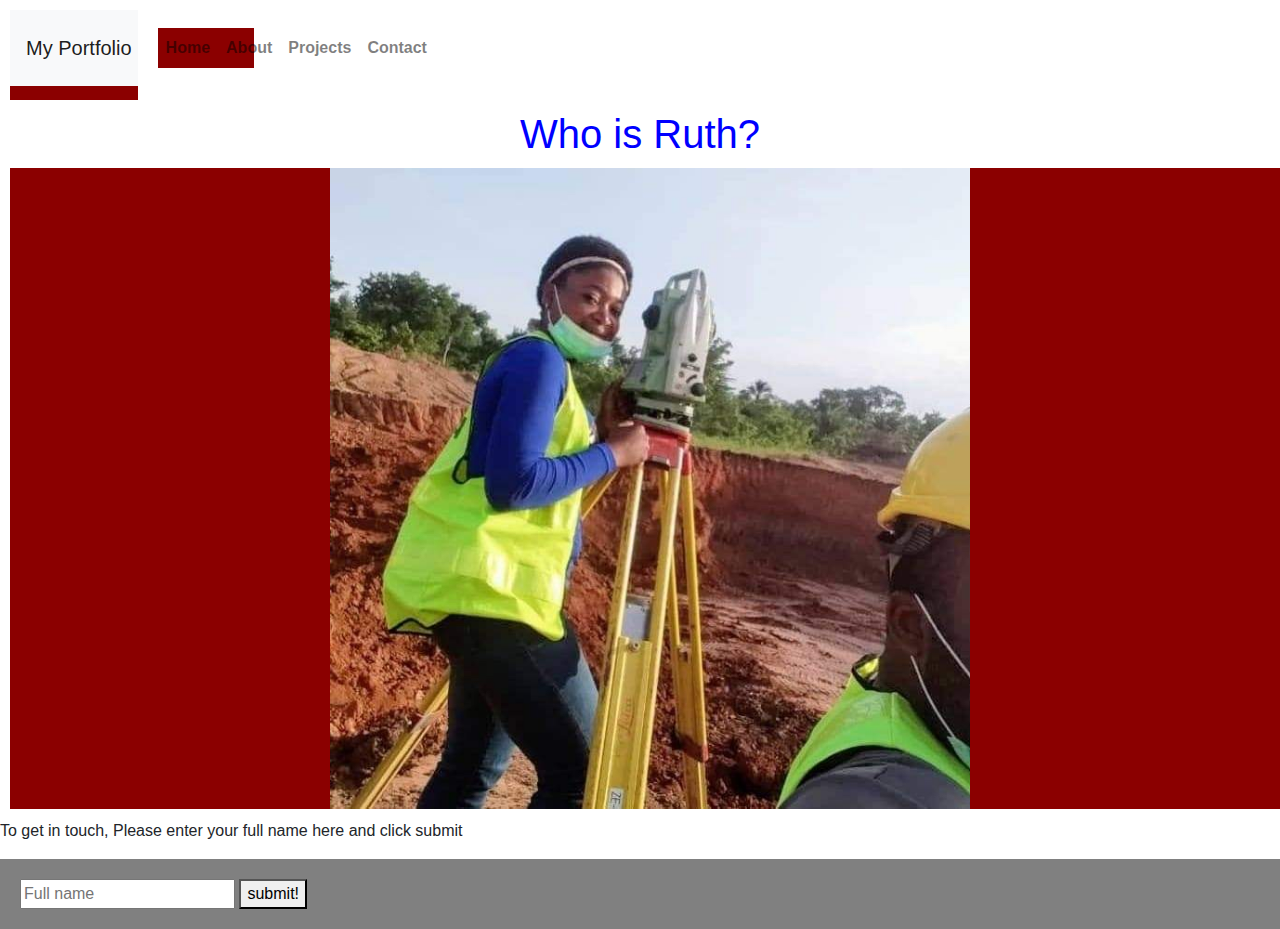
<file: Index.html>
<!DOCTYPE html>
<html>
<head>
    <style>
        div{
            background-color: darkred;
            width: 100%;
            height: 100%;
            margin: 10px
        }
    </style>
    <link rel="stylesheet" href="styles.css">
    <link rel="stylesheet" href="https://stackpath.bootstrapcdn.com/bootstrap/4.4.1/css/bootstrap.min.css">
    <title>My Personal website</title>
</head>
<body>
    <div class="gp1">
        <nav class="navbar navbar-expand-lg navbar-light bg-light">
            <a class="navbar-brand" href="#">My Portfolio</a>
            <button class="navbar-toggler" type="button" data-toggle="collapse" data-target="#navbarNav" aria-controls="navbarNav" aria-expanded="false" aria-label="Toggle navigation">
                <span class="navbar-toggler-icon"></span>
            </button>
            <div class="collapse navbar-collapse" id="navbarNav">
                <ul class="navbar-nav">
                    <li class="nav-item">
                        <a class="nav-link" href="index.html">Home</a>
                    </li>
                    <li class="nav-item">
                        <a class="nav-link" href="about.html">About</a>
                    </li>
                    <li class="nav-item">
                        <a class="nav-link" href="Projects.html">Projects</a>
                    </li>
                    <li class="nav-item">
                        <a class="nav-link" href="Contact.html">Contact</a>
                    </li>
                </ul>
            </div>
        </nav>
    </div>

            <h1> Who is Ruth?</h1>

        <div>
            <img src="IMG_0112.JPG" class="center">
        </div>

        <p> To get in touch, Please enter your full name here and click submit</p>
    <form id="bottom1">
       <input type ="text" placeholder="Full name" name="name"> 
       <button>
        submit!
       </button>
    </form>
</body>
</html>
</file>
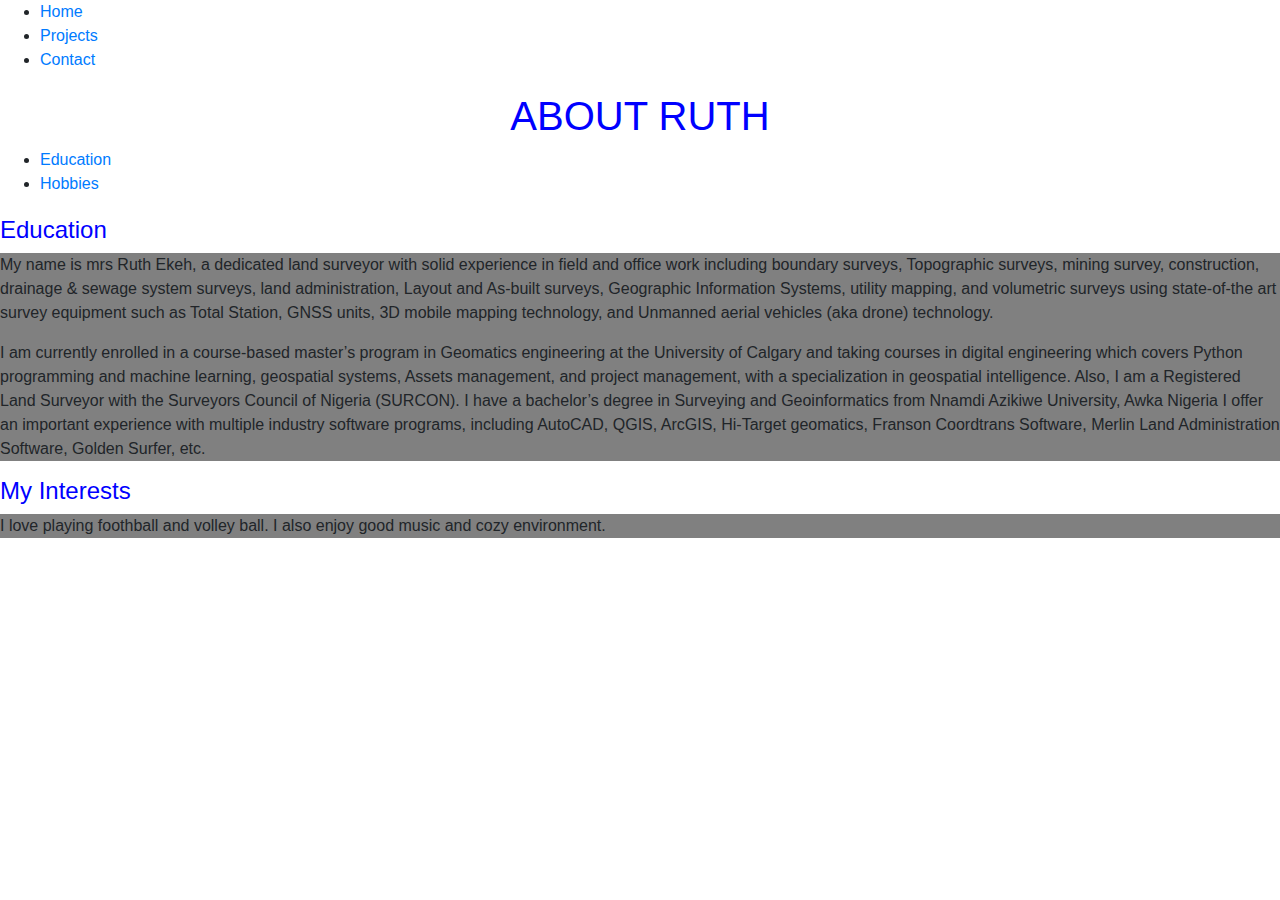
<file: About.html>
</html>
<!--About.html-->
<!DOCTYPE html>
<html>
  <head>
    <link rel="stylesheet" href="styles.css">
    <link rel="stylesheet" href="https://stackpath.bootstrapcdn.com/bootstrap/4.4.1/css/bootstrap.min.css">
    <title>About</title>
    <style>
      img {
          width: 50px;
          border-radius: 60px
      }
  </style>
  </head>
  <style>
    div{
        background-color: grey;
        width: 100%;
    }
  </style>
  <body>
    <nav>
      <ul>
        <li><a href="index.html">Home</a></li>
        <li><a href="Projects.html">Projects</a></li>
        <li><a href="Contact.html">Contact</a></li>
      </ul>
    </nav>
    <h1>ABOUT RUTH</h1>
    <nav>
      <ul>
        <li><a href="Education.html">Education</a></li>
        <li><a href="Hobbies.html">Hobbies</a></li>
      </ul>
    </nav>
    <h4>
      Education
    </h4>
    <div class="grp2">
    <p>My name is mrs Ruth Ekeh, a dedicated land surveyor with solid experience in field 
      and office work including boundary surveys, Topographic surveys, mining survey, 
      construction, drainage & sewage system surveys, land administration, 
      Layout and As-built surveys, Geographic Information Systems, utility mapping, 
      and volumetric surveys using state-of-the art survey equipment such as Total Station, 
      GNSS units, 3D mobile mapping technology, and Unmanned aerial vehicles (aka drone) technology.</p>
    <p>I am currently enrolled in a course-based master’s program in Geomatics engineering 
      at the University of Calgary and taking courses in digital engineering which covers 
      Python programming and machine learning, geospatial systems, Assets management, and 
      project management, with a specialization in geospatial intelligence. 
      Also, I am a Registered Land Surveyor with the Surveyors Council of Nigeria (SURCON). 
      I have a bachelor’s degree in Surveying and Geoinformatics from Nnamdi Azikiwe University, Awka Nigeria  
      I offer an important experience with multiple industry software programs, including AutoCAD, 
      QGIS, ArcGIS, Hi-Target geomatics, Franson Coordtrans Software, Merlin Land Administration Software, 
      Golden Surfer, etc.
      </P>
    </div>
    <h4>
      My Interests
    </h4>
    <div class="grp2">
    <p>
      I love playing foothball and volley ball. I also enjoy good music and cozy environment.
    </p>
  </div>
  </body>
</html>
</file>
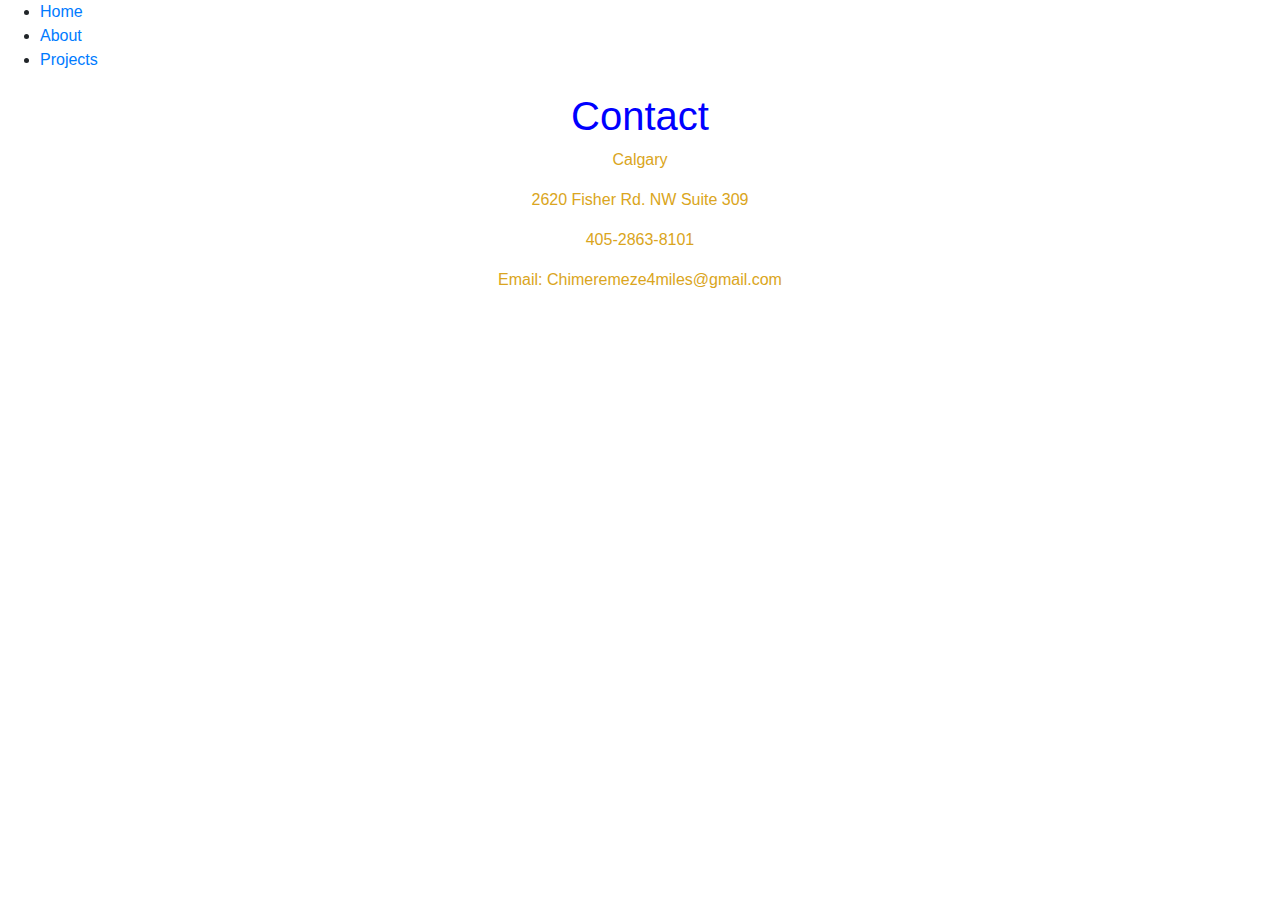
<file: Contact.html>
<!--Contact.html-->
<!DOCTYPE html>
<html>
  <head>
    <link rel="stylesheet" href="styles.css">
    <link rel="stylesheet" href="https://stackpath.bootstrapcdn.com/bootstrap/4.4.1/css/bootstrap.min.css">
    <title>Contact</title>
  </head>
  <body>
    <nav>
      <ul>
        <li><a href="index.html">Home</a></li>
        <li><a href="About.html">About</a></li>
        <li><a href="Projects.html">Projects</a></li>
      </ul>
    </nav>
    <h1>Contact</h1>
    <div class=" grp5">
      <p>
        Calgary 
     </p>
     <p>
        2620 Fisher Rd. NW Suite 309
     </p> 
     <p>
      405-2863-8101
     </p> 
     <p>
      Email: Chimeremeze4miles@gmail.com
     </p> 
    </div>  
  </body>
</html>
</file>
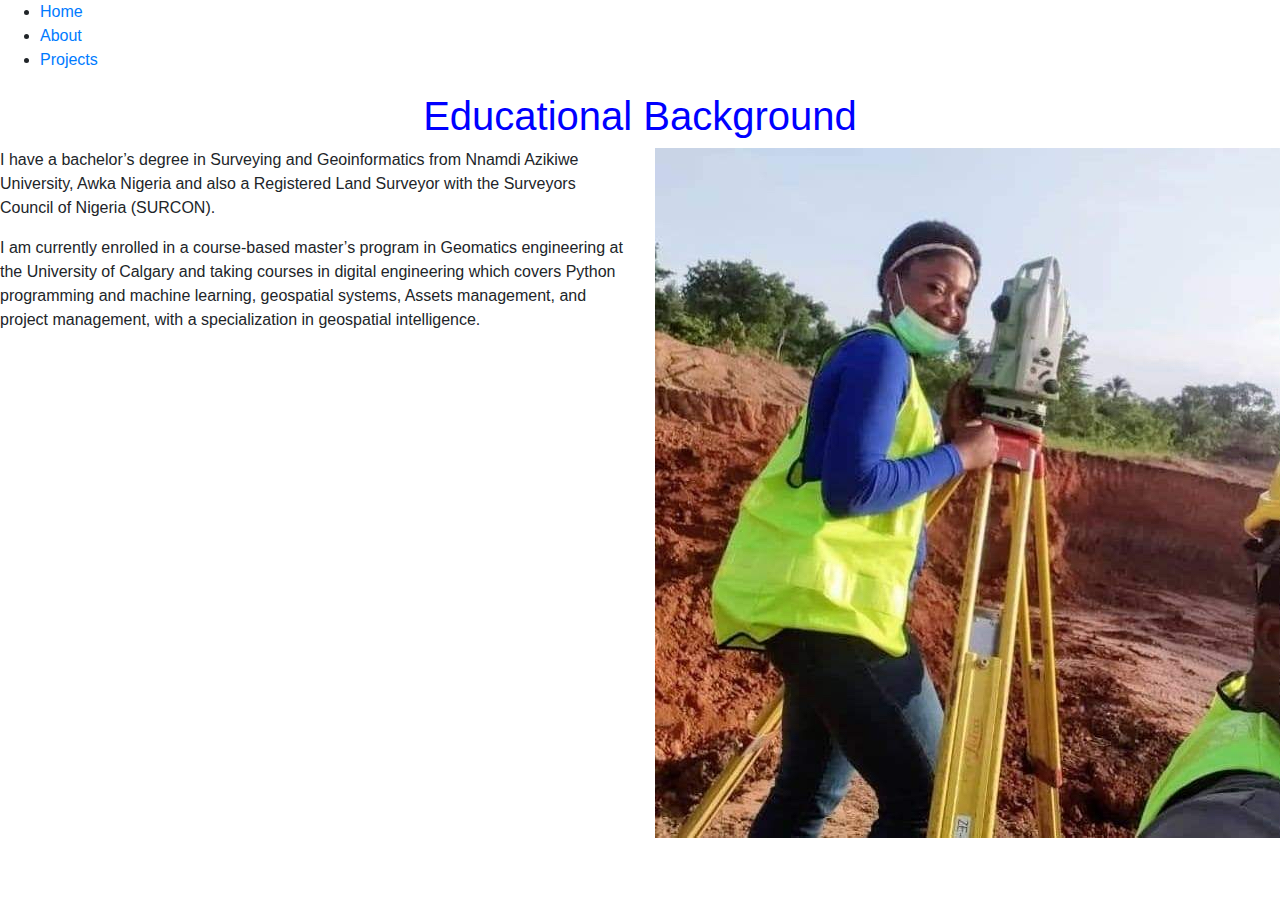
<file: Education.html>
<!--Education.html-->
<!DOCTYPE html>
<html>
  <head>
    <link rel="stylesheet" href="styles.css">
    <link rel="stylesheet" href="https://stackpath.bootstrapcdn.com/bootstrap/4.4.1/css/bootstrap.min.css">
    <title>Contact</title>
  </head>
  <body>
    <nav>
      <ul>
        <li><a href="index.html">Home</a></li>
        <li><a href="About.html">About</a></li>
        <li><a href="Projects.html">Projects</a></li>
      </ul>
    </nav>
    <h1>Educational Background</h1>
    <div class="row">
        <div class=" col-6">
            <div class="grp2">
                <p>I have a bachelor’s degree in Surveying and Geoinformatics from Nnamdi Azikiwe University, Awka Nigeria 
                    and also a Registered Land Surveyor with the Surveyors Council of Nigeria (SURCON).
                <p>
                    I am currently enrolled in a course-based master’s program in Geomatics engineering 
                    at the University of Calgary and taking courses in digital engineering which covers 
                    Python programming and machine learning, geospatial systems, Assets management, and 
                    project management, with a specialization in geospatial intelligence. 
                </p>
                  </P>
            </div>
        </div>
        <div class="col-6">
            <img src="IMG_0112.JPG">
        </div>
    </div>
  </body>
</html>
</file>
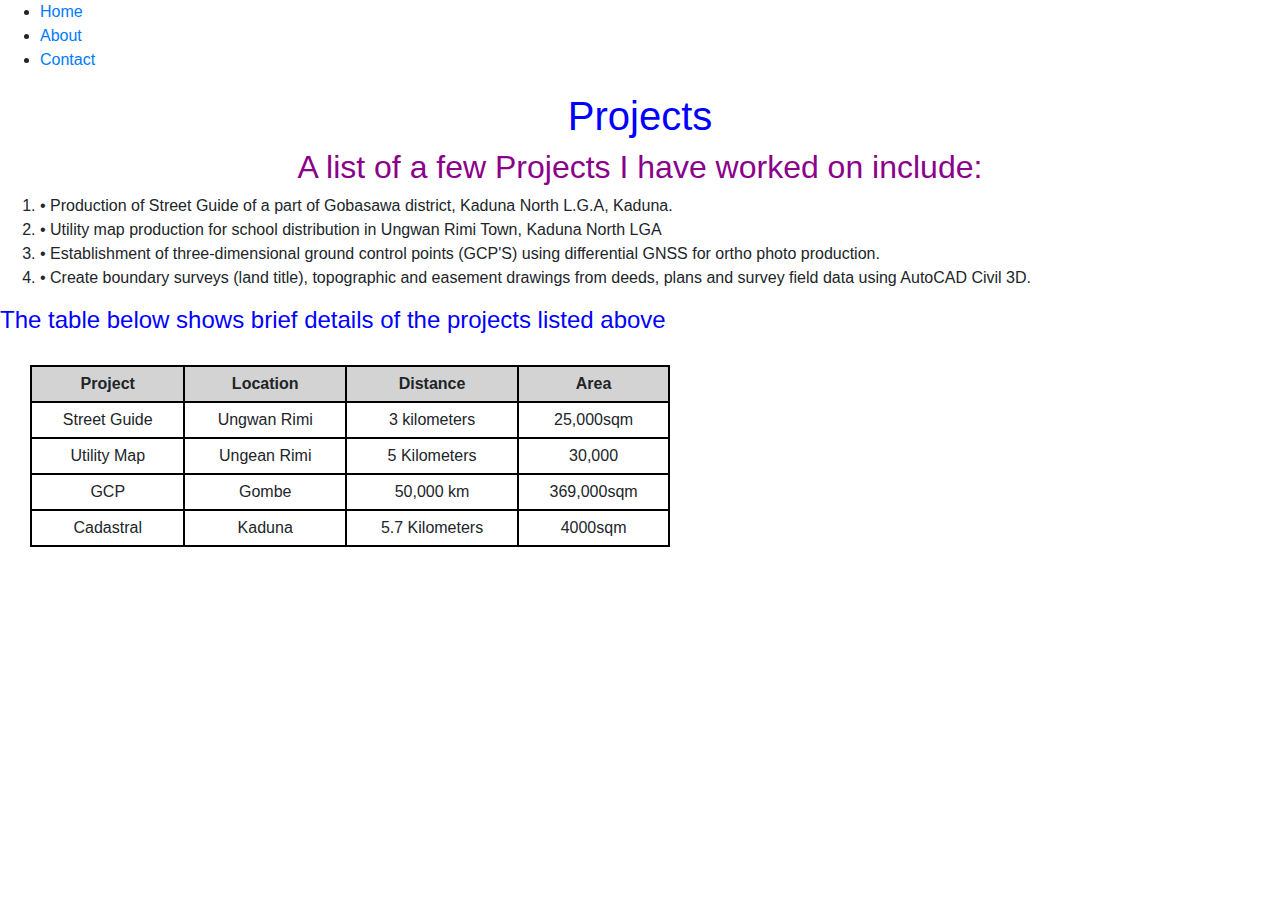
<file: Projects.html>
<!--Projects.html-->
<!DOCTYPE html>
<html>
  <head>
    <link rel="stylesheet" href="styles.css">
    <link rel="stylesheet" href="https://stackpath.bootstrapcdn.com/bootstrap/4.4.1/css/bootstrap.min.css">
    <title>Projects</title>
  </head>
  <body>
    <nav>
      <ul>
        <li><a href="index.html">Home</a></li>
        <li><a href="About.html">About</a></li>
        <li><a href="Contact.html">Contact</a></li>
      </ul>
    </nav>
    <h1 style="color:blue;text-align:center;">Projects</h1>
    <h2 style=" color:darkmagenta;text-align:center;">A list of a few Projects I have worked on include:</h2>
    <ol>
        <li>•	Production of Street Guide of a part of Gobasawa district, Kaduna North L.G.A, Kaduna.</li>
        <li>•	Utility map production for school distribution in Ungwan Rimi Town, Kaduna North LGA</li>
        <li>•	Establishment of three-dimensional ground control points (GCP'S) using differential GNSS for ortho photo production.</li>
        <li>•	Create boundary surveys (land title), topographic and easement drawings from deeds, plans and survey field data using AutoCAD Civil 3D.</li>
    </ol>
    <h4>
      The table below shows brief details of the projects listed above
    </h4>
    <table>
      <tr>
<th>
  Project
</th>
<th>
  Location
</th>
<th>
  Distance
</th>
<th>
  Area
</th>
      </tr>
      <tr>
        <td>
          Street Guide
        </td>
        <td>
          Ungwan Rimi
        </td>
        <td>
         3 kilometers
        </td>
        <td>
          25,000sqm
        </td>
              </tr>
              <tr>
                <td>
                  Utility Map
                </td>
                <td>
                  Ungean Rimi
                </td>
                <td>
                  5 Kilometers
                </td>
                <td>
                  30,000
                </td>
                      </tr>
                      <tr>
                        <td>
                          GCP
                        </td>
                        <td>
                          Gombe
                        </td>
                        <td>
                          50,000 km
                        </td>
                        <td>
                          369,000sqm
                        </td>
                              </tr>
                              <tr>
                                <td>
                                  Cadastral
                                </td>
                                <td>
                                  Kaduna
                                </td>
                                <td>
                                  5.7 Kilometers
                                </td>
                                <td>
                                  4000sqm
                                </td>
                                      </tr>
    </table>
  </body>
</html>
</file>
<file: styles.css>
body {
    font-family: Arial, sans-serif;
    background:darkred;
    background-color: blue;
}

@media (max-width: 600px) {
   .grp4 {
  color: green;
  }
}
nav {
    margin-bottom: 20px;
}
nav .nav-item {
    font-weight: bold;
}
.container {
    text-align: center;
    color:blue
}
#bottom1 {
    background-color: gray;
    color: white;
    padding: 20px;
}

.grp4{
    text-align: left;
    color:blue
}
h1{
    color:blue;
    text-align:center;
    width: 100%;
}

h4{
  color:blue;
  text-align:left;
}
.grp5{
    color:goldenrod;
    text-align:center;
}
  .projects-name {
    font-weight: bold;
    color: red;
}
.center {
    display: block;
    margin-left: auto;
    margin-right: auto;
    width: 50%;
  }

table{
    border: 2px solid black; margin: 30px;
    width: 50%; text-align: center;
  }
th , td{
    border: 2px solid black;
    padding: 5px;
}
th{
    background-color:lightgray;
    padding: 5px;
}
.gp1 {
    width: 10%; 
    height: 10vh;
    padding: 0, 10%;
}
.gp2 {
    background:darkred;
    width: 50%;
    margin: 50px;
}
  
.button-submit  {
    @extend .container
    background-color: green;
    color: white;
  }
</file>
